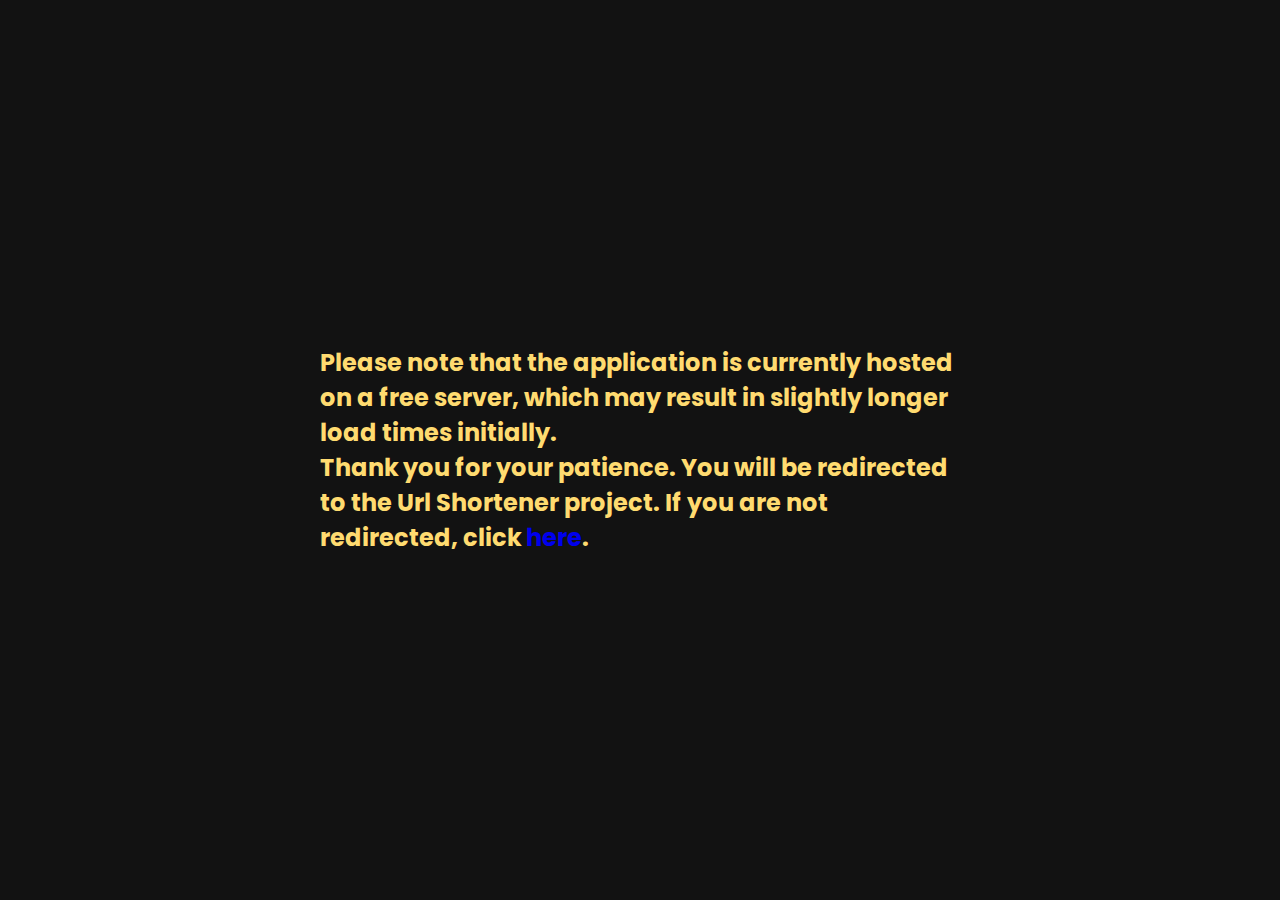
<file: url-shrt-redirect.html>
<!DOCTYPE html>
<html lang="en">
  <head>
    <meta charset="UTF-8" />
    <meta http-equiv="X-UA-Compatible" content="IE=edge" />
    <meta name="viewport" content="width=device-width, initial-scale=1.0" />
    <title>Kshitija's Portfolio</title>

    <!--
    - favicon
  -->
    <link
      rel="shortcut icon"
      href="./assets/images/logo.ico"
      type="image/x-icon"
    />

    <!--
    - custom css link
  -->
    <link rel="stylesheet" href="./assets/css/style.css" />

    <!--
    - google font link
  -->
    <link rel="preconnect" href="https://fonts.googleapis.com" />
    <link rel="preconnect" href="https://fonts.gstatic.com" crossorigin />
    <link
      href="https://fonts.googleapis.com/css2?family=Poppins:wght@300;400;500;600&display=swap"
      rel="stylesheet"
    />
    <style type="text/css">
      .redirect-notice {
        position: absolute;
        left: 50%;
        top: 50%;
        -webkit-transform: translate(-50%, -50%);
        transform: translate(-50%, -50%);
      }
    </style>
  </head>

  <body>
    <div class="redirect-notice">
      <h2 style="color: var(--orange-yellow-crayola)">
        Please note that the application is currently hosted on a free server,
        which may result in slightly longer load times initially. <br />Thank
        you for your patience. You will be redirected to the Url Shortener
        project. If you are not redirected, click
        <a
          style="display: inline"
          target="_blank"
          href="https://simple-backend-qfea.onrender.com/api"
          >here</a
        >.
      </h2>
    </div>
    <script>
      (function redirect() {
        setTimeout(() => {
          // console.log("Redirecting...");
          window.open("https://simple-backend-qfea.onrender.com/api", "_blank");
        }, 5000); // Wait 5 seconds and then redirect.
      })();
    </script>
  </body>
</html>
</file>
<file: assets/css/style.css>
/*-----------------------------------*\
  #style.css
\*-----------------------------------*/

/**
 * copyright 2022 @codewithsadee
 */

/*-----------------------------------*\
  #CUSTOM PROPERTY
\*-----------------------------------*/

:root {
  /**
   * colors
   */

  /* gradient */

  --bg-gradient-onyx: linear-gradient(
    to bottom right,
    hsl(240, 1%, 25%) 3%,
    hsl(0, 0%, 19%) 97%
  );
  --bg-gradient-jet: linear-gradient(
      to bottom right,
      hsla(240, 1%, 18%, 0.251) 0%,
      hsla(240, 2%, 11%, 0) 100%
    ),
    hsl(240, 2%, 13%);
  --bg-gradient-yellow-1: linear-gradient(
    to bottom right,
    hsl(45, 100%, 71%) 0%,
    hsla(36, 100%, 69%, 0) 50%
  );
  --bg-gradient-yellow-2: linear-gradient(
      135deg,
      hsla(45, 100%, 71%, 0.251) 0%,
      hsla(35, 100%, 68%, 0) 59.86%
    ),
    hsl(240, 2%, 13%);
  --border-gradient-onyx: linear-gradient(
    to bottom right,
    hsl(0, 0%, 25%) 0%,
    hsla(0, 0%, 25%, 0) 50%
  );
  --text-gradient-yellow: linear-gradient(
    to right,
    hsl(45, 100%, 72%),
    hsl(35, 100%, 68%)
  );

  /* solid */

  --jet: hsl(0, 0%, 22%);
  --onyx: hsl(240, 1%, 17%);
  --eerie-black-1: hsl(240, 2%, 13%);
  --eerie-black-2: hsl(240, 2%, 12%);
  --smoky-black: hsl(0, 0%, 7%);
  --white-1: hsl(0, 0%, 100%);
  --white-2: hsl(0, 0%, 98%);
  --orange-yellow-crayola: hsl(45, 100%, 72%);
  --vegas-gold: hsl(45, 54%, 58%);
  --light-gray: hsl(0, 0%, 84%);
  --light-gray-70: hsla(0, 0%, 84%, 0.7);
  --bittersweet-shimmer: hsl(0, 43%, 51%);

  /**
   * typography
   */

  /* font-family */
  --ff-poppins: "Poppins", sans-serif;

  /* font-size */
  --fs-1: 24px;
  --fs-2: 18px;
  --fs-3: 17px;
  --fs-4: 16px;
  --fs-5: 15px;
  --fs-6: 14px;
  --fs-7: 13px;
  --fs-8: 11px;

  /* font-weight */
  --fw-300: 300;
  --fw-400: 400;
  --fw-500: 500;
  --fw-600: 600;

  /**
   * shadow
   */

  --shadow-1: -4px 8px 24px hsla(0, 0%, 0%, 0.25);
  --shadow-2: 0 16px 30px hsla(0, 0%, 0%, 0.25);
  --shadow-3: 0 16px 40px hsla(0, 0%, 0%, 0.25);
  --shadow-4: 0 25px 50px hsla(0, 0%, 0%, 0.15);
  --shadow-5: 0 24px 80px hsla(0, 0%, 0%, 0.25);

  /**
   * transition
   */

  --transition-1: 0.25s ease;
  --transition-2: 0.5s ease-in-out;

  --columns: 3; /* Default to 3 columns */
}

/*-----------------------------------*\
  #RESET
\*-----------------------------------*/

*,
*::before,
*::after {
  margin: 0;
  padding: 0;
  box-sizing: border-box;
}

a {
  text-decoration: none;
}

li {
  list-style: none;
}

img,
ion-icon,
a,
button,
time,
span {
  display: block;
}

button {
  font: inherit;
  background: none;
  border: none;
  text-align: left;
  cursor: pointer;
}

input,
textarea {
  display: block;
  width: 100%;
  background: none;
  font: inherit;
}

::selection {
  background: var(--orange-yellow-crayola);
  color: var(--smoky-black);
}

:focus {
  outline-color: var(--orange-yellow-crayola);
}

html {
  font-family: var(--ff-poppins);
}

body {
  background: var(--smoky-black);
}

/*-----------------------------------*\
  #REUSED STYLE
\*-----------------------------------*/

.sidebar,
article {
  background: var(--eerie-black-2);
  border: 1px solid var(--jet);
  border-radius: 20px;
  padding: 15px;
  box-shadow: var(--shadow-1);
  z-index: 1;
}

.separator {
  width: 100%;
  height: 1px;
  background: var(--jet);
  margin: 16px 0;
}

.icon-box {
  position: relative;
  background: var(--border-gradient-onyx);
  width: 30px;
  height: 30px;
  border-radius: 8px;
  display: flex;
  justify-content: center;
  align-items: center;
  font-size: 16px;
  color: var(--orange-yellow-crayola);
  box-shadow: var(--shadow-1);
  z-index: 1;
}

.icon-box::before {
  content: "";
  position: absolute;
  inset: 1px;
  background: var(--eerie-black-1);
  border-radius: inherit;
  z-index: -1;
}

.icon-box ion-icon {
  --ionicon-stroke-width: 35px;
}

article {
  display: none;
}

article.active {
  display: block;
  animation: fade 0.5s ease backwards;
}

@keyframes fade {
  0% {
    opacity: 0;
  }
  100% {
    opacity: 1;
  }
}

.h2,
.h3,
.h4,
.h5 {
  color: var(--white-2);
  text-transform: capitalize;
}

.h2 {
  font-size: var(--fs-1);
}

.h3 {
  font-size: var(--fs-2);
}

.h4 {
  font-size: var(--fs-4);
}

.h5 {
  font-size: var(--fs-7);
  font-weight: var(--fw-500);
}

.article-title {
  position: relative;
  padding-bottom: 7px;
}

.article-title::after {
  content: "";
  position: absolute;
  bottom: 0;
  left: 0;
  width: 30px;
  height: 3px;
  background: var(--text-gradient-yellow);
  border-radius: 3px;
}

.has-scrollbar::-webkit-scrollbar {
  width: 5px; /* for vertical scrollbar */
  height: 5px; /* for horizontal scrollbar */
}

.has-scrollbar::-webkit-scrollbar-track {
  background: var(--onyx);
  border-radius: 5px;
}

.has-scrollbar::-webkit-scrollbar-thumb {
  background: var(--orange-yellow-crayola);
  border-radius: 5px;
}

.has-scrollbar::-webkit-scrollbar-button {
  width: 20px;
}

.content-card {
  position: relative;
  background: var(--border-gradient-onyx);
  padding: 15px;
  padding-top: 45px;
  border-radius: 14px;
  box-shadow: var(--shadow-2);
  cursor: pointer;
  z-index: 1;
}

.content-card::before {
  content: "";
  position: absolute;
  inset: 1px;
  background: var(--bg-gradient-jet);
  border-radius: inherit;
  z-index: -1;
}

/*-----------------------------------*\
  #MAIN
\*-----------------------------------*/

main {
  margin: 15px 12px;
  margin-bottom: 75px;
  min-width: 259px;
}

/*-----------------------------------*\
  #SIDEBAR
\*-----------------------------------*/

.sidebar {
  margin-bottom: 15px;
  max-height: 112px;
  overflow: hidden;
  transition: var(--transition-2);
}

.sidebar.active {
  max-height: 405px;
}

.sidebar-info {
  position: relative;
  display: flex;
  justify-content: flex-start;
  align-items: center;
  gap: 15px;
}

.avatar-box {
  background: var(--bg-gradient-onyx);
  border-radius: 20px;
}

.info-content .name {
  color: var(--white-2);
  font-size: var(--fs-3);
  font-weight: var(--fw-500);
  letter-spacing: -0.25px;
  margin-bottom: 10px;
}

.info-content .title {
  color: var(--white-1);
  background: var(--onyx);
  font-size: var(--fs-8);
  font-weight: var(--fw-300);
  width: max-content;
  padding: 3px 12px;
  border-radius: 8px;
}

.info_more-btn {
  position: absolute;
  top: -15px;
  right: -15px;
  border-radius: 0 15px;
  font-size: 13px;
  color: var(--orange-yellow-crayola);
  background: var(--border-gradient-onyx);
  padding: 10px;
  box-shadow: var(--shadow-2);
  transition: var(--transition-1);
  z-index: 1;
}

.info_more-btn::before {
  content: "";
  position: absolute;
  inset: 1px;
  border-radius: inherit;
  background: var(--bg-gradient-jet);
  transition: var(--transition-1);
  z-index: -1;
}

.info_more-btn:hover,
.info_more-btn:focus {
  background: var(--bg-gradient-yellow-1);
}

.info_more-btn:hover::before,
.info_more-btn:focus::before {
  background: var(--bg-gradient-yellow-2);
}

.info_more-btn span {
  display: none;
}

.sidebar-info_more {
  opacity: 0;
  visibility: hidden;
  transition: var(--transition-2);
}

.sidebar.active .sidebar-info_more {
  opacity: 1;
  visibility: visible;
}

.contacts-list {
  display: grid;
  grid-template-columns: 1fr;
  gap: 16px;
}

.contact-item {
  min-width: 100%;
  display: flex;
  align-items: center;
  gap: 16px;
}

.contact-info {
  max-width: calc(100% - 46px);
  width: calc(100% - 46px);
}

.contact-title {
  color: var(--light-gray-70);
  font-size: var(--fs-8);
  text-transform: uppercase;
  margin-bottom: 2px;
}

.contact-info :is(.contact-link, time, address) {
  color: var(--white-2);
  font-size: var(--fs-7);
}

.contact-info address {
  font-style: normal;
}

.social-list {
  display: flex;
  justify-content: flex-start;
  align-items: center;
  gap: 15px;
  padding-bottom: 4px;
  padding-left: 7px;
}

.social-item .social-link {
  /* color: var(--light-gray-70); */
  color: var(--orange-yellow-crayola);
  font-size: 20px;
}

.social-item .social-link:hover {
  color: var(--light-gray);
}

/*-----------------------------------*\
  #NAVBAR
\*-----------------------------------*/

.navbar {
  position: fixed;
  bottom: 0;
  left: 0;
  width: 100%;
  background: hsla(240, 1%, 17%, 0.75);
  backdrop-filter: blur(10px);
  border: 1px solid var(--jet);
  border-radius: 12px 12px 0 0;
  box-shadow: var(--shadow-2);
  z-index: 5;
}

.navbar-list {
  display: flex;
  flex-wrap: wrap;
  justify-content: center;
  align-items: center;
  padding: 0 10px;
}

.navbar-link {
  color: var(--light-gray);
  font-size: var(--fs-8);
  padding: 20px 7px;
  transition: color var(--transition-1);
}

.navbar-link:hover,
.navbar-link:focus {
  color: var(--light-gray-70);
}

.navbar-link.active {
  color: var(--orange-yellow-crayola);
}

/*-----------------------------------*\
  #ABOUT
\*-----------------------------------*/

.about .article-title {
  margin-bottom: 15px;
}

.about-text {
  color: var(--light-gray);
  font-size: var(--fs-6);
  font-weight: var(--fw-300);
  line-height: 1.6;
}

.about-text p {
  margin-bottom: 15px;
}

/**
 * #service 
 */

.service {
  margin-bottom: 35px;
}

.service-title {
  margin-bottom: 20px;
}

.service-list {
  display: grid;
  grid-template-columns: 1fr;
  gap: 20px;
}

.service-item {
  position: relative;
  background: var(--border-gradient-onyx);
  padding: 20px;
  border-radius: 14px;
  box-shadow: var(--shadow-2);
  z-index: 1;
}

.service-item::before {
  content: "";
  position: absolute;
  inset: 1px;
  background: var(--bg-gradient-jet);
  border-radius: inherit;
  z-index: -1;
}

.service-icon-box {
  margin-bottom: 10px;
}

.service-icon-box img {
  margin: auto;
}

.service-content-box {
  text-align: center;
}

.service-item-title {
  margin-bottom: 7px;
}

.service-item-text {
  color: var(--light-gray);
  font-size: var(--fs-6);
  font-weight: var(--fw-3);
  line-height: 1.6;
}

/**
 * #testimonials 
 */

.testimonials {
  margin-bottom: 30px;
}

.testimonials-title {
  margin-bottom: 20px;
}

.testimonials-list {
  display: flex;
  justify-content: flex-start;
  align-items: flex-start;
  gap: 15px;
  margin: 0 -15px;
  padding: 25px 15px;
  padding-bottom: 35px;
  overflow-x: auto;
  scroll-behavior: smooth;
  overscroll-behavior-inline: contain;
  scroll-snap-type: inline mandatory;
}

.testimonials-item {
  min-width: 100%;
  scroll-snap-align: center;
}

.testimonials-avatar-box {
  position: absolute;
  top: 0;
  left: 0;
  transform: translate(15px, -25px);
  background: var(--bg-gradient-onyx);
  border-radius: 14px;
  box-shadow: var(--shadow-1);
}

.testimonials-item-title {
  margin-bottom: 7px;
}

.testimonials-text {
  color: var(--light-gray);
  font-size: var(--fs-6);
  font-weight: var(--fw-300);
  line-height: 1.6;
  display: -webkit-box;
  line-clamp: 4;
  -webkit-line-clamp: 4;
  -webkit-box-orient: vertical;
  overflow: hidden;
}

/**
 * #testimonials-modal
 */

.modal-container {
  position: fixed;
  top: 0;
  left: 0;
  width: 100%;
  height: 100%;
  display: flex;
  justify-content: center;
  align-items: center;
  overflow-y: auto;
  overscroll-behavior: contain;
  z-index: 20;
  pointer-events: none;
  visibility: hidden;
}

.modal-container::-webkit-scrollbar {
  display: none;
}

.modal-container.active {
  pointer-events: all;
  visibility: visible;
}

.overlay {
  position: fixed;
  top: 0;
  left: 0;
  width: 100%;
  height: 100vh;
  background: hsl(0, 0%, 5%);
  opacity: 0;
  visibility: hidden;
  pointer-events: none;
  z-index: 1;
  transition: var(--transition-1);
}

.overlay.active {
  opacity: 0.8;
  visibility: visible;
  pointer-events: all;
}

.testimonials-modal {
  background: var(--eerie-black-2);
  position: relative;
  padding: 15px;
  margin: 15px 12px;
  border: 1px solid var(--jet);
  border-radius: 14px;
  box-shadow: var(--shadow-5);
  transform: scale(1.2);
  opacity: 0;
  transition: var(--transition-1);
  z-index: 2;
}

.modal-container.active .testimonials-modal {
  transform: scale(1);
  opacity: 1;
}

.modal-close-btn {
  position: absolute;
  top: 15px;
  right: 15px;
  background: var(--onyx);
  border-radius: 8px;
  width: 32px;
  height: 32px;
  display: flex;
  justify-content: center;
  align-items: center;
  color: var(--white-2);
  font-size: 18px;
  opacity: 0.7;
}

.modal-close-btn:hover,
.modal-close-btn:focus {
  opacity: 1;
}

.modal-close-btn ion-icon {
  --ionicon-stroke-width: 50px;
}

.modal-avatar-box {
  background: var(--bg-gradient-onyx);
  width: max-content;
  border-radius: 14px;
  margin-bottom: 15px;
  box-shadow: var(--shadow-2);
}

.modal-img-wrapper > img {
  display: none;
}

.modal-title {
  margin-bottom: 4px;
}

.modal-content time {
  font-size: var(--fs-6);
  color: var(--light-gray-70);
  font-weight: var(--fw-300);
  margin-bottom: 10px;
}

.modal-content p {
  color: var(--light-gray);
  font-size: var(--fs-6);
  font-weight: var(--fw-300);
  line-height: 1.6;
}

/**
 * #clients 
 */

.clients {
  margin-bottom: 15px;
}

.clients-list {
  display: flex;
  justify-content: flex-start;
  align-items: flex-start;
  gap: 15px;
  margin: 0 -15px;
  padding: 25px;
  padding-bottom: 25px;
  overflow-x: auto;
  scroll-behavior: smooth;
  overscroll-behavior-inline: contain;
  scroll-snap-type: inline mandatory;
  scroll-padding-inline: 25px;
}

.clients-item {
  min-width: 50%;
  scroll-snap-align: start;
}

.clients-item img {
  width: 100%;
  filter: grayscale(1);
  transition: var(--transition-1);
}

.clients-item img:hover {
  filter: grayscale(0);
}

/*-----------------------------------*\
  #RESUME
\*-----------------------------------*/

.article-title {
  margin-bottom: 30px;
}

/**
 * education and experience 
 */

.timeline {
  margin-bottom: 30px;
}

.timeline .title-wrapper {
  display: flex;
  align-items: center;
  gap: 15px;
  margin-bottom: 25px;
}

.timeline-list {
  font-size: var(--fs-6);
  margin-left: 45px;
}

.timeline-item {
  position: relative;
}

.timeline-item:not(:last-child) {
  margin-bottom: 20px;
}

.timeline-item-title {
  font-size: var(--fs-6);
  line-height: 1.3;
  margin-bottom: 7px;
}

.timeline-list span {
  color: var(--vegas-gold);
  font-weight: var(--fw-400);
  line-height: 1.6;
}

.timeline-item:not(:last-child)::before {
  content: "";
  position: absolute;
  top: -25px;
  left: -30px;
  width: 1px;
  height: calc(100% + 50px);
  background: var(--jet);
}

.timeline-item::after {
  content: "";
  position: absolute;
  top: 5px;
  left: -33px;
  height: 6px;
  width: 6px;
  background: var(--text-gradient-yellow);
  border-radius: 50%;
  box-shadow: 0 0 0 4px var(--jet);
}

.timeline-text {
  color: var(--light-gray);
  font-weight: var(--fw-300);
  line-height: 1.6;
}

/**
 * skills 
 */

.skills-title {
  margin-bottom: 20px;
}

.skills-list {
  padding: 20px;
}

.skills-item:not(:last-child) {
  margin-bottom: 15px;
}

.skill .title-wrapper {
  display: flex;
  align-items: center;
  gap: 5px;
  margin-bottom: 8px;
}

.skill .title-wrapper data {
  color: var(--light-gray);
  font-size: var(--fs-7);
  font-weight: var(--fw-300);
}

.skill-progress-bg {
  background: var(--jet);
  width: 100%;
  height: 8px;
  border-radius: 10px;
}

.skill-progress-fill {
  background: var(--text-gradient-yellow);
  height: 100%;
  border-radius: inherit;
}

/*-----------------------------------*\
  #PORTFOLIO
\*-----------------------------------*/

.filter-list {
  display: none;
}

.filter-select-box {
  position: relative;
  margin-bottom: 25px;
}

.filter-select {
  background: var(--eerie-black-2);
  color: var(--light-gray);
  display: flex;
  justify-content: space-between;
  align-items: center;
  width: 100%;
  padding: 12px 16px;
  border: 1px solid var(--jet);
  border-radius: 14px;
  font-size: var(--fs-6);
  font-weight: var(--fw-300);
}

.filter-select.active .select-icon {
  transform: rotate(0.5turn);
}

.select-list {
  background: var(--eerie-black-2);
  position: absolute;
  top: calc(100% + 6px);
  width: 100%;
  padding: 6px;
  border: 1px solid var(--jet);
  border-radius: 14px;
  z-index: 2;
  opacity: 0;
  visibility: hidden;
  pointer-events: none;
  transition: 0.15s ease-in-out;
}

.filter-select.active + .select-list {
  opacity: 1;
  visibility: visible;
  pointer-events: all;
}

.select-item button {
  background: var(--eerie-black-2);
  color: var(--light-gray);
  font-size: var(--fs-6);
  font-weight: var(--fw-300);
  text-transform: capitalize;
  width: 100%;
  padding: 8px 10px;
  border-radius: 8px;
}

.select-item button:hover {
  --eerie-black-2: hsl(240, 2%, 20%);
}

.project-list {
  display: grid;
  grid-template-columns: 1fr;
  gap: 30px;
  margin-bottom: 10px;
}

.project-item {
  display: none;
}

.project-item.active {
  display: block;
  animation: scaleUp 0.25s ease forwards;
}

@keyframes scaleUp {
  0% {
    transform: scale(0.5);
  }
  100% {
    transform: scale(1);
  }
}

.project-item > a {
  width: 100%;
}

.project-img {
  position: relative;
  width: 100%;
  height: 200px;
  border-radius: 16px;
  overflow: hidden;
  margin-bottom: 15px;
}

.project-img::before {
  content: "";
  position: absolute;
  top: 0;
  left: 0;
  width: 100%;
  height: 100%;
  background: transparent;
  z-index: 1;
  transition: var(--transition-1);
}

.project-item > a:hover .project-img::before {
  background: hsla(0, 0%, 0%, 0.5);
}

.project-item-icon-box {
  --scale: 0.8;

  background: var(--jet);
  color: var(--orange-yellow-crayola);
  position: absolute;
  top: 50%;
  left: 50%;
  transform: translate(-50%, -50%) scale(var(--scale));
  font-size: 20px;
  padding: 18px;
  border-radius: 12px;
  opacity: 0;
  z-index: 1;
  transition: var(--transition-1);
}

.project-item > a:hover .project-item-icon-box {
  --scale: 1;
  opacity: 1;
}

.project-item-icon-box ion-icon {
  --ionicon-stroke-width: 50px;
}

.project-img img {
  width: 100%;
  height: 100%;
  object-fit: cover;
  transition: var(--transition-1);
}

.project-item > a:hover img {
  transform: scale(1.1);
}

.project-title,
.project-category {
  margin-left: 10px;
}

.project-title {
  color: var(--white-2);
  font-size: var(--fs-5);
  font-weight: var(--fw-400);
  text-transform: capitalize;
  line-height: 1.3;
}

.project-category {
  color: var(--light-gray-70);
  font-size: var(--fs-6);
  font-weight: var(--fw-300);
}

/*-----------------------------------*\
  #BLOG
\*-----------------------------------*/

.blog-posts {
  margin-bottom: 10px;
}

.blog-posts-list {
  display: grid;
  grid-template-columns: 1fr;
  gap: 20px;
}

/* new */
.blog-post-item > div {
  position: relative;
  background: var(--border-gradient-onyx);
  height: 100%;
  box-shadow: var(--shadow-4);
  border-radius: 16px;
  z-index: 1;
}

.blog-post-item > a {
  position: relative;
  background: var(--border-gradient-onyx);
  /* height: 100%; */
  box-shadow: var(--shadow-4);
  border-radius: 16px;
  z-index: 1;
}

.blog-post-item > a::before {
  content: "";
  position: absolute;
  inset: 1px;
  border-radius: inherit;
  background: var(--eerie-black-1);
  z-index: -1;
}

.blog-banner-box {
  width: 100%;
  /* height: 200px; */
  border-radius: 12px;
  overflow: hidden;
}

.blog-banner-box img {
  width: 100%;
  height: 100%;
  object-fit: cover;
  transition: var(--transition-1);
}

.blog-post-item > a:hover .blog-banner-box img {
  transform: scale(1.1);
}

.blog-content {
  padding: 15px;
}

.blog-meta {
  display: flex;
  justify-content: flex-start;
  align-items: center;
  gap: 7px;
  margin-bottom: 10px;
}

.blog-meta :is(.blog-category, time) {
  color: var(--light-gray-70);
  font-size: var(--fs-6);
  font-weight: var(--fw-300);
}

.blog-meta .dot {
  background: var(--light-gray-70);
  width: 4px;
  height: 4px;
  border-radius: 4px;
}

.blog-item-title {
  margin-bottom: 10px;
  line-height: 1.3;
  transition: var(--transition-1);
}

.blog-post-item > a:hover .blog-item-title {
  color: var(--orange-yellow-crayola);
}

.blog-text {
  color: var(--light-gray);
  font-size: var(--fs-6);
  font-weight: var(--fw-300);
  line-height: 1.6;
}

/*-----------------------------------*\
  #CONTACT
\*-----------------------------------*/

.mapbox {
  position: relative;
  height: 250px;
  width: 100%;
  border-radius: 16px;
  margin-bottom: 30px;
  border: 1px solid var(--jet);
  overflow: hidden;
}

.mapbox figure {
  height: 100%;
}

.mapbox iframe {
  width: 100%;
  height: 100%;
  border: none;
  filter: grayscale(1) invert(1);
}

.contact-form {
  margin-bottom: 10px;
}

.form-title {
  margin-bottom: 20px;
}

.input-wrapper {
  display: grid;
  grid-template-columns: 1fr;
  gap: 25px;
  margin-bottom: 25px;
}

.form-input {
  color: var(--white-2);
  font-size: var(--fs-6);
  font-weight: var(--fw-400);
  padding: 13px 20px;
  border: 1px solid var(--jet);
  border-radius: 14px;
  outline: none;
}

.form-input::placeholder {
  font-weight: var(--fw-500);
}

.form-input:focus {
  border-color: var(--orange-yellow-crayola);
}

textarea.form-input {
  min-height: 100px;
  height: 120px;
  max-height: 200px;
  resize: vertical;
  margin-bottom: 25px;
}

textarea.form-input::-webkit-resizer {
  display: none;
}

.form-input:focus:invalid {
  border-color: var(--bittersweet-shimmer);
}

.form-btn {
  position: relative;
  width: 100%;
  background: var(--border-gradient-onyx);
  color: var(--orange-yellow-crayola);
  display: flex;
  justify-content: center;
  align-items: center;
  gap: 10px;
  padding: 13px 20px;
  border-radius: 14px;
  font-size: var(--fs-6);
  text-transform: capitalize;
  box-shadow: var(--shadow-3);
  z-index: 1;
  transition: var(--transition-1);
}

.form-btn::before {
  content: "";
  position: absolute;
  inset: 1px;
  background: var(--bg-gradient-jet);
  border-radius: inherit;
  z-index: -1;
  transition: var(--transition-1);
}

.form-btn ion-icon {
  font-size: 16px;
}

.form-btn:hover {
  background: var(--bg-gradient-yellow-1);
}

.form-btn:hover::before {
  background: var(--bg-gradient-yellow-2);
}

.form-btn:disabled {
  opacity: 0.7;
  cursor: not-allowed;
}

.form-btn:disabled:hover {
  background: var(--border-gradient-onyx);
}

.form-btn:disabled:hover::before {
  background: var(--bg-gradient-jet);
}

/*-----------------------------------*\
  #RESPONSIVE
\*-----------------------------------*/

/**
 * responsive larger than 450px screen
 */

@media (min-width: 450px) {
  /**
   * client
   */

  .clients-item {
    min-width: calc(33.33% - 10px);
  }

  /**
   * #PORTFOLIO, BLOG 
   */

  .project-img,
  .blog-banner-box {
    height: auto;
  }
}

/**
 * responsive larger than 580px screen
 */

@media (min-width: 580px) {
  /**
   * CUSTOM PROPERTY
   */

  :root {
    /**
     * typography
     */

    --fs-1: 32px;
    --fs-2: 24px;
    --fs-3: 26px;
    --fs-4: 18px;
    --fs-6: 15px;
    --fs-7: 15px;
    --fs-8: 12px;
  }

  /**
   * #REUSED STYLE
   */

  .sidebar,
  article {
    width: 520px;
    margin-inline: auto;
    padding: 30px;
  }

  .article-title {
    font-weight: var(--fw-600);
    padding-bottom: 15px;
  }

  .article-title::after {
    width: 40px;
    height: 5px;
  }

  .icon-box {
    width: 48px;
    height: 48px;
    border-radius: 12px;
    font-size: 18px;
  }

  /**
   * #MAIN
   */

  main {
    margin-top: 60px;
    margin-bottom: 100px;
  }

  /**
   * #SIDEBAR
   */

  .sidebar {
    max-height: 180px;
    margin-bottom: 30px;
  }

  .sidebar.active {
    max-height: 584px;
  }

  .sidebar-info {
    gap: 25px;
  }

  .avatar-box {
    border-radius: 30px;
  }

  .avatar-box img {
    width: 120px;
  }

  .info-content .name {
    margin-bottom: 15px;
  }

  .info-content .title {
    padding: 5px 18px;
  }

  .info_more-btn {
    top: -30px;
    right: -30px;
    padding: 10px 15px;
  }

  .info_more-btn span {
    display: block;
    font-size: var(--fs-8);
  }

  .info_more-btn ion-icon {
    display: none;
  }

  .separator {
    margin: 32px 0;
  }

  .contacts-list {
    gap: 20px;
  }

  .contact-info {
    max-width: calc(100% - 64px);
    width: calc(100% - 64px);
  }

  /**
   * #NAVBAR
   */

  .navbar {
    border-radius: 20px 20px 0 0;
  }

  .navbar-list {
    gap: 20px;
  }

  .navbar-link {
    --fs-8: 14px;
  }

  /**
   * #ABOUT
   */

  .about .article-title {
    margin-bottom: 20px;
  }

  .about-text {
    margin-bottom: 40px;
  }

  /* service */

  .service-item {
    display: flex;
    justify-content: flex-start;
    align-items: flex-start;
    gap: 18px;
    padding: 30px;
  }

  .service-icon-box {
    margin-bottom: 0;
    margin-top: 5px;
  }

  .service-content-box {
    text-align: left;
  }

  /* testimonials */

  .testimonials-title {
    margin-bottom: 25px;
  }

  .testimonials-list {
    gap: 30px;
    margin: 0 -30px;
    padding: 30px;
    padding-bottom: 35px;
  }

  .content-card {
    padding: 30px;
    padding-top: 25px;
  }

  .testimonials-avatar-box {
    transform: translate(30px, -30px);
    border-radius: 20px;
  }

  .testimonials-avatar-box img {
    width: 80px;
  }

  .testimonials-item-title {
    margin-bottom: 10px;
    margin-left: 95px;
  }

  .testimonials-text {
    line-clamp: 2;
    -webkit-line-clamp: 2;
  }

  /* testimonials modal */

  .modal-container {
    padding: 20px;
  }

  .testimonials-modal {
    display: flex;
    justify-content: flex-start;
    align-items: stretch;
    gap: 25px;
    padding: 30px;
    border-radius: 20px;
  }

  .modal-img-wrapper {
    display: flex;
    flex-direction: column;
    align-items: center;
  }

  .modal-avatar-box {
    border-radius: 18px;
    margin-bottom: 0;
  }

  .modal-avatar-box img {
    width: 65px;
  }

  .modal-img-wrapper > img {
    display: block;
    flex-grow: 1;
    width: 35px;
  }

  /* clients */

  .clients-list {
    gap: 50px;
    margin: 0 -30px;
    padding: 45px;
    scroll-padding-inline: 45px;
  }

  .clients-item {
    min-width: calc(33.33% - 35px);
  }

  /**
   * #RESUME
   */

  .timeline-list {
    margin-left: 65px;
  }

  .timeline-item:not(:last-child)::before {
    left: -40px;
  }

  .timeline-item::after {
    height: 8px;
    width: 8px;
    left: -43px;
  }

  .skills-item:not(:last-child) {
    margin-bottom: 25px;
  }

  /**
   * #PORTFOLIO, BLOG
   */

  .project-img,
  .blog-banner-box {
    border-radius: 16px;
  }

  /* .blog-posts-list {
    gap: 30px;
  } */

  .blog-content {
    padding: 25px;
  }

  /**
   * #CONTACT
   */

  .mapbox {
    height: 380px;
    border-radius: 18px;
  }

  .input-wrapper {
    gap: 30px;
    margin-bottom: 30px;
  }

  .form-input {
    padding: 15px 20px;
  }

  textarea.form-input {
    margin-bottom: 30px;
  }

  .form-btn {
    --fs-6: 16px;
    padding: 16px 20px;
  }

  .form-btn ion-icon {
    font-size: 18px;
  }
}

/**
 * responsive larger than 768px screen
 */

@media (min-width: 768px) {
  /**
   * REUSED STYLE
   */

  .sidebar,
  article {
    width: 700px;
  }

  .has-scrollbar::-webkit-scrollbar-button {
    width: 100px;
  }

  /**
   * SIDEBAR
   */

  .contacts-list {
    grid-template-columns: 1fr 1fr;
    gap: 30px 15px;
  }

  /**
   * NAVBAR
   */

  .navbar-link {
    --fs-8: 15px;
  }

  /**
   * ABOUT
   */

  /* testimonials modal */

  .testimonials-modal {
    gap: 35px;
    max-width: 680px;
  }

  .modal-avatar-box img {
    width: 80px;
  }

  /**
   * PORTFOLIO
   */

  .article-title {
    padding-bottom: 20px;
  }

  .filter-select-box {
    display: none;
  }

  .filter-list {
    display: flex;
    justify-content: flex-start;
    align-items: center;
    gap: 25px;
    padding-left: 5px;
    margin-bottom: 30px;
  }

  .filter-item button {
    color: var(--light-gray);
    font-size: var(--fs-5);
    transition: var(--transition-1);
  }

  .filter-item button:hover {
    color: var(--light-gray-70);
  }

  .filter-item button.active {
    color: var(--orange-yellow-crayola);
  }

  /* portfolio and blog grid */

  .project-list,
  .blog-posts-list {
    grid-template-columns: 1fr 1fr;
  }

  /**
   * CONTACT
   */

  .input-wrapper {
    grid-template-columns: 1fr 1fr;
  }

  .form-btn {
    width: max-content;
    /* margin-left: auto; */
    margin: auto;
  }
}

/**
 * responsive larger than 1024px screen
 */

@media (min-width: 1024px) {
  /**
   * CUSTOM PROPERTY
   */

  :root {
    /**
    * shadow
    */

    --shadow-1: -4px 8px 24px hsla(0, 0%, 0%, 0.125);
    --shadow-2: 0 16px 30px hsla(0, 0%, 0%, 0.125);
    --shadow-3: 0 16px 40px hsla(0, 0%, 0%, 0.125);
  }

  /**
   * REUSED STYLE
   */

  .sidebar,
  article {
    width: 950px;
    box-shadow: var(--shadow-5);
  }

  /**
   * MAIN 
   */

  main {
    margin-bottom: 60px;
  }

  .main-content {
    position: relative;
    width: max-content;
    margin: auto;
  }

  /**
   * NAVBAR
   */

  .navbar {
    position: absolute;
    bottom: auto;
    top: 0;
    left: auto;
    right: 0;
    width: max-content;
    border-radius: 0 20px;
    padding: 0 20px;
    box-shadow: none;
  }

  .navbar-list {
    gap: 30px;
    padding: 0 20px;
  }

  .navbar-link {
    font-weight: var(--fw-500);
  }

  /**
   * ABOUT
   */

  /* service */

  .service-list {
    grid-template-columns: 1fr 1fr;
    gap: 20px 25px;
  }

  /* testimonials */

  .testimonials-item {
    min-width: calc(50% - 15px);
  }

  /* clients */

  .clients-item {
    min-width: calc(25% - 38px);
  }

  /**
   * PORTFOLIO
   */

  .project-list {
    /* grid-template-columns: repeat(3, 1fr); */
    grid-template-columns: repeat(var(--columns), 1fr);
  }

  .node

  /**
   * BLOG
   */

  .blog-banner-box {
    height: 230px;
  }
}

/**
 * responsive larger than 1250px screen
 */

@media (min-width: 1250px) {
  /**
   * RESET
   */

  body::-webkit-scrollbar {
    width: 20px;
  }

  body::-webkit-scrollbar-track {
    background: var(--smoky-black);
  }

  body::-webkit-scrollbar-thumb {
    border: 5px solid var(--smoky-black);
    background: hsla(0, 0%, 100%, 0.1);
    border-radius: 20px;
    box-shadow: inset 1px 1px 0 hsla(0, 0%, 100%, 0.11),
      inset -1px -1px 0 hsla(0, 0%, 100%, 0.11);
  }

  body::-webkit-scrollbar-thumb:hover {
    background: hsla(0, 0%, 100%, 0.15);
  }

  body::-webkit-scrollbar-button {
    height: 60px;
  }

  /**
   * REUSED STYLE
   */

  .sidebar,
  article {
    width: auto;
  }

  article {
    min-height: 100%;
  }

  /**
   * MAIN
   */

  main {
    max-width: 1200px;
    margin-inline: auto;
    display: flex;
    justify-content: center;
    align-items: stretch;
    gap: 25px;
  }

  .main-content {
    min-width: 75%;
    width: 75%;
    margin: 0;
  }

  /**
   * SIDEBAR
   */

  .sidebar {
    position: sticky;
    top: 60px;
    max-height: max-content;
    height: 100%;
    margin-bottom: 0;
    padding-top: 60px;
    z-index: 1;
  }

  .sidebar-info {
    flex-direction: column;
  }

  .avatar-box img {
    width: 150px;
  }

  .info-content .name {
    white-space: nowrap;
    text-align: center;
  }

  .info-content .title {
    margin: auto;
  }

  .info_more-btn {
    display: none;
  }

  .sidebar-info_more {
    opacity: 1;
    visibility: visible;
  }

  .contacts-list {
    grid-template-columns: 1fr;
  }

  .contact-info :is(.contact-link) {
    white-space: nowrap;
    overflow: hidden;
    text-overflow: ellipsis;
  }

  .contact-info :is(.contact-link, time, address) {
    --fs-7: 14px;
    font-weight: var(--fw-300);
  }

  .separator:last-of-type {
    margin: 15px 0;
    opacity: 0;
  }

  .social-list {
    justify-content: center;
  }

  /**
	 * RESUME
	 */

  .timeline-text {
    max-width: 700px;
  }
}
</file>
